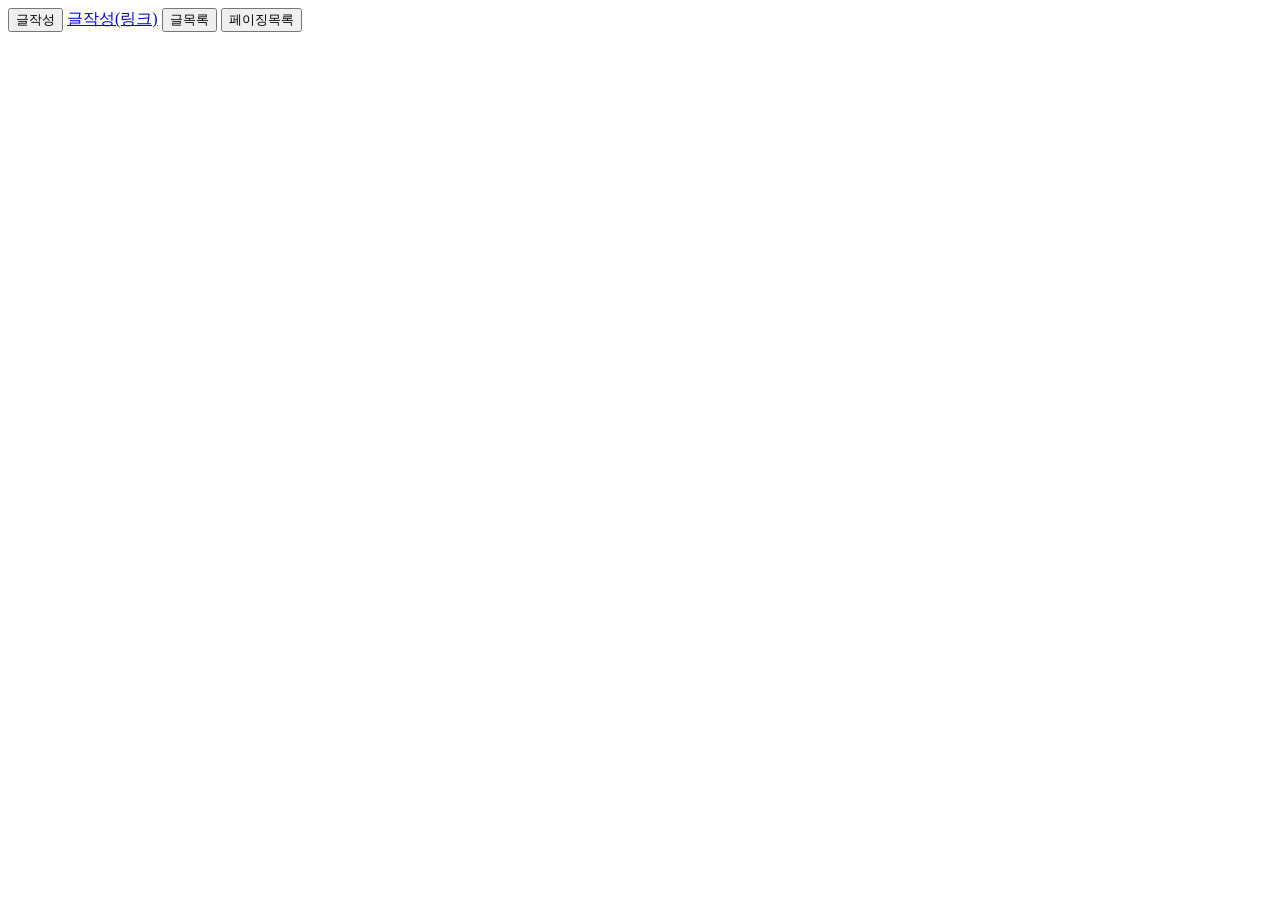
<file: oauth2/src/main/resources/templates/index.html>
<!DOCTYPE html>
<html lang="en">
<head>
    <meta charset="UTF-8">
    <title>index</title>
</head>
<body>
    <button onclick="saveReq()">글작성</button>
    <a href="/board/save">글작성(링크)</a>
    <button onclick="listReq()">글목록</button>
    <button onclick="pagingReq()">페이징목록</button>
</body>
<script>
//  function saveReq() {
//
//  }

  const saveReq = () => {
    location.href = "/board/save";
  }
  const listReq = () => {
    location.href = "/board/list";
  }
  const pagingReq = () => {
    location.href = "/board/paging";
  }


</script>
</html>
</file>
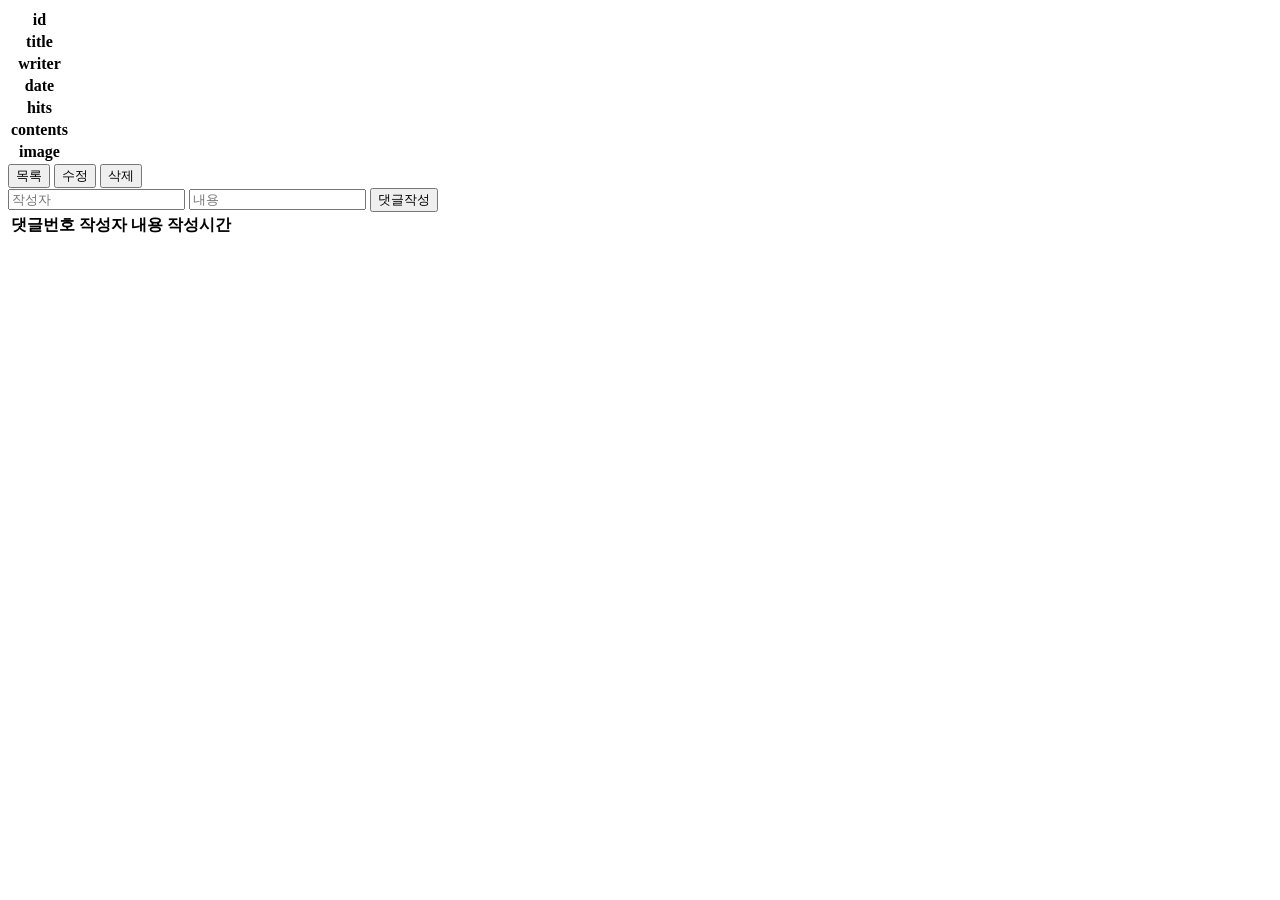
<file: oauth2/src/main/resources/templates/detail.html>
<!DOCTYPE html>
<html lang="en" xmlns:th="http://www.thymeleaf.org">
<head>
    <meta charset="UTF-8">
    <title>detail</title>
    <!-- jquery cdn -->
    <script src="https://code.jquery.com/jquery-3.6.3.min.js" integrity="sha256-pvPw+upLPUjgMXY0G+8O0xUf+/Im1MZjXxxgOcBQBXU=" crossorigin="anonymous"></script>
</head>
<body>
<table>
    <tr>
        <th>id</th>
        <td th:text="${board.id}"></td>
    </tr>
    <tr>
        <th>title</th>
        <td th:text="${board.boardTitle}"></td>
    </tr>
    <tr>
        <th>writer</th>
        <td th:text="${board.boardWriter}"></td>
    </tr>
    <tr>
        <th>date</th>
        <td th:text="${board.boardCreatedTime}"></td>
    </tr>
    <tr>
        <th>hits</th>
        <td th:text="${board.boardHits}"></td>
    </tr>
    <tr>
        <th>contents</th>
        <td th:text="${board.boardContents}"></td>
    </tr>
    <tr th:if="${board.fileAttached == 1}">
        <th>image</th>
        <td><img th:src="@{|/upload/${board.storedFileName}|}" alt=""></td>
    </tr>
</table>
<button onclick="listReq()">목록</button>
<button onclick="updateReq()">수정</button>
<button onclick="deleteReq()">삭제</button>

<!-- 댓글 작성 부분 -->
<div id="comment-write">
    <input type="text" id="commentWriter" placeholder="작성자">
    <input type="text" id="commentContents" placeholder="내용">
    <button id="comment-write-btn" onclick="commentWrite()">댓글작성</button>
</div>

<!-- 댓글 출력 부분 -->
<div id="comment-list">
    <table>
        <tr>
            <th>댓글번호</th>
            <th>작성자</th>
            <th>내용</th>
            <th>작성시간</th>
        </tr>
        <tr th:each="comment: ${commentList}">
            <td th:text="${comment.id}"></td>
            <td th:text="${comment.commentWriter}"></td>
            <td th:text="${comment.commentContents}"></td>
            <td th:text="${comment.commentCreatedTime}"></td>
        </tr>
    </table>
</div>

</body>
<script th:inline="javascript">
    const commentWrite = () => {
        const writer = document.getElementById("commentWriter").value;
        const contents = document.getElementById("commentContents").value;
        console.log("작성자: ", writer);
        console.log("내용: ", contents);
        const id = [[${board.id}]];
        $.ajax({
           // 요청방식: post, 요청주소: /comment/save, 요청데이터: 작성자, 작성내용, 게시글번호
           type: "post",
           url: "/comment/save",
           data: {
               "commentWriter": writer,
               "commentContents": contents,
               "boardId": id
           },
           success: function (res) {
               console.log("요청성공", res);
               let output = "<table>";
               output += "<tr><th>댓글번호</th>";
               output += "<th>작성자</th>";
               output += "<th>내용</th>";
               output += "<th>작성시간</th></tr>";
               for (let i in res) {
                   output += "<tr>";
                   output += "<td>" + res[i].id + "</td>";
                   output += "<td>" + res[i].commentWriter + "</td>";
                   output += "<td>" + res[i].commentContents + "</td>";
                   output += "<td>" + res[i].commentCreatedTime + "</td>";
                   output += "</tr>";
               }
               output += "</table>";
               document.getElementById('comment-list').innerHTML = output;
               document.getElementById('commentWriter').value = '';
               document.getElementById('commentContents').value = '';
           },
           error: function (err) {
               console.log("요청실패", err);
           }
        });

    }
    const listReq = () => {
        console.log("목록 요청");
        const page = [[${page}]];
        location.href = "/board/paging?page="+page;
    }
    const updateReq = () => {
        console.log("수정 요청");
        const id = [[${board.id}]];
        location.href = "/board/update/" + id;
    }
    const deleteReq = () => {
        console.log("삭제 요청");
        const id = [[${board.id}]];
        location.href = "/board/delete/" + id;
    }
</script>
</html>
</file>
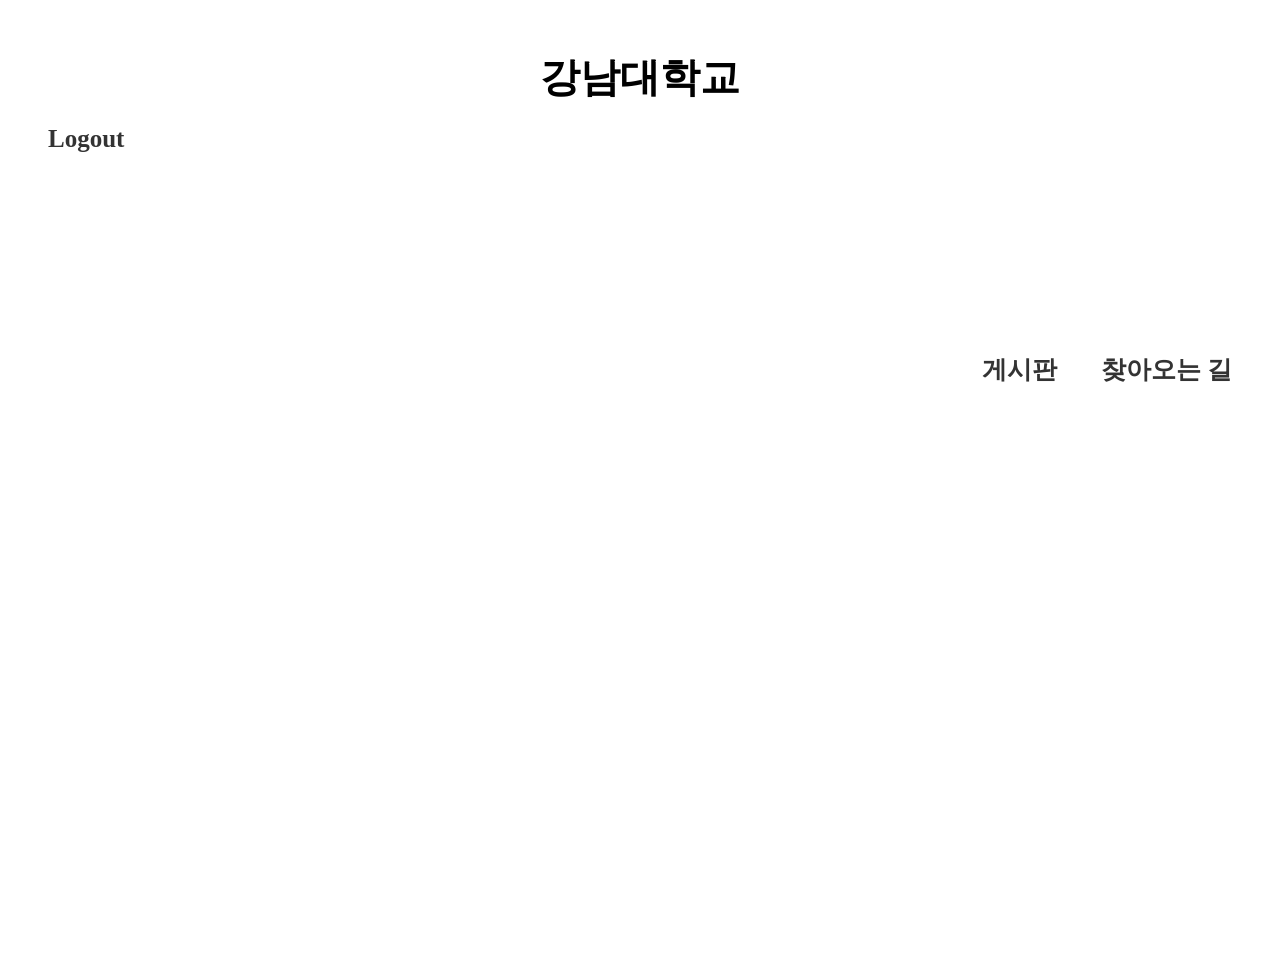
<file: oauth2/src/main/resources/templates/Home.html>
<!DOCTYPE html>
<html lang="en" xmlns:th="http://www.thymeleaf.org">
<head>
    <meta charset="UTF-8">
    <title>강남대학교</title>
    <style>
        /* 로고 스타일 */
        .logo {
            text-align: center;
            font-size: 40px; /* 로고 타이틀의 크기 조정 */
            font-weight: bold;
            margin-top: 50px;
        }
        
        /* 로그아웃 버튼 스타일 */
        .logout-btn {
            text-align: left;
            margin-top: 20px;
        margin-left: 40px;
        border: none; /* 버튼 테두리 제거 */
        background-color: transparent; /* 배경색 제거 */
        color: #FFF; /* 텍스트 색상 설정 */
        text-decoration: none; /* 텍스트 밑줄 제거 */
        cursor: pointer; /* 커서 모양 변경 */
        font-weight: bold;
        font-size: 25px; /* 로고 타이틀의 크기 조정 */
        }
        
        /* 버튼 스타일 */
        .button {
            display: inline-block;
            margin-right:5px;
            border: none; /* 버튼 테두리 제거 */
       		background-color: transparent; /* 배경색 제거 */
        	text-decoration: none; /* 텍스트 밑줄 제거 */
        	cursor: pointer; /* 커서 모양 변경 */
            margin-right: 40px;
            text-decoration: none;
            color: #333;
            font-weight: bold;
            font-size: 25px; /* 로고 타이틀의 크기 조정 */
        }
        
        /* 게시판 버튼 스타일 */
        .board-btn {
        text-align: right;
        margin-top: 200px;
        border: none; /* 버튼 테두리 제거 */
        background-color: transparent; /* 배경색 제거 */

        }
        body {
        background-image: url("https://i.namu.wiki/i/k30UE2v3qj8QzmmJ0ICFRSaJEq1qa-d6V1p6fASzXgQQwrF3Xx0-Wwd6G7q-XUknoyNw88HmjYwYLsGfT2orlA.webp");
        background-repeat: no-repeat;
        background-size: cover; 
        background-position: center center;
        background-attachment: fixed;
         overflow: hidden;
        height: 100vh;
        }
    </style>
</head>
<body>
    <div class="logo">
        강남대학교
    </div>
    
    <div class="logout-btn">
        <a href="/logout" class="button">Logout</a>
    </div>
    
    <div class="board-btn">
        <a href="/board" class="button">게시판</a>
        <a href="/map" class="button">찾아오는 길</a>
    </div>
</body>
</html>
</file>
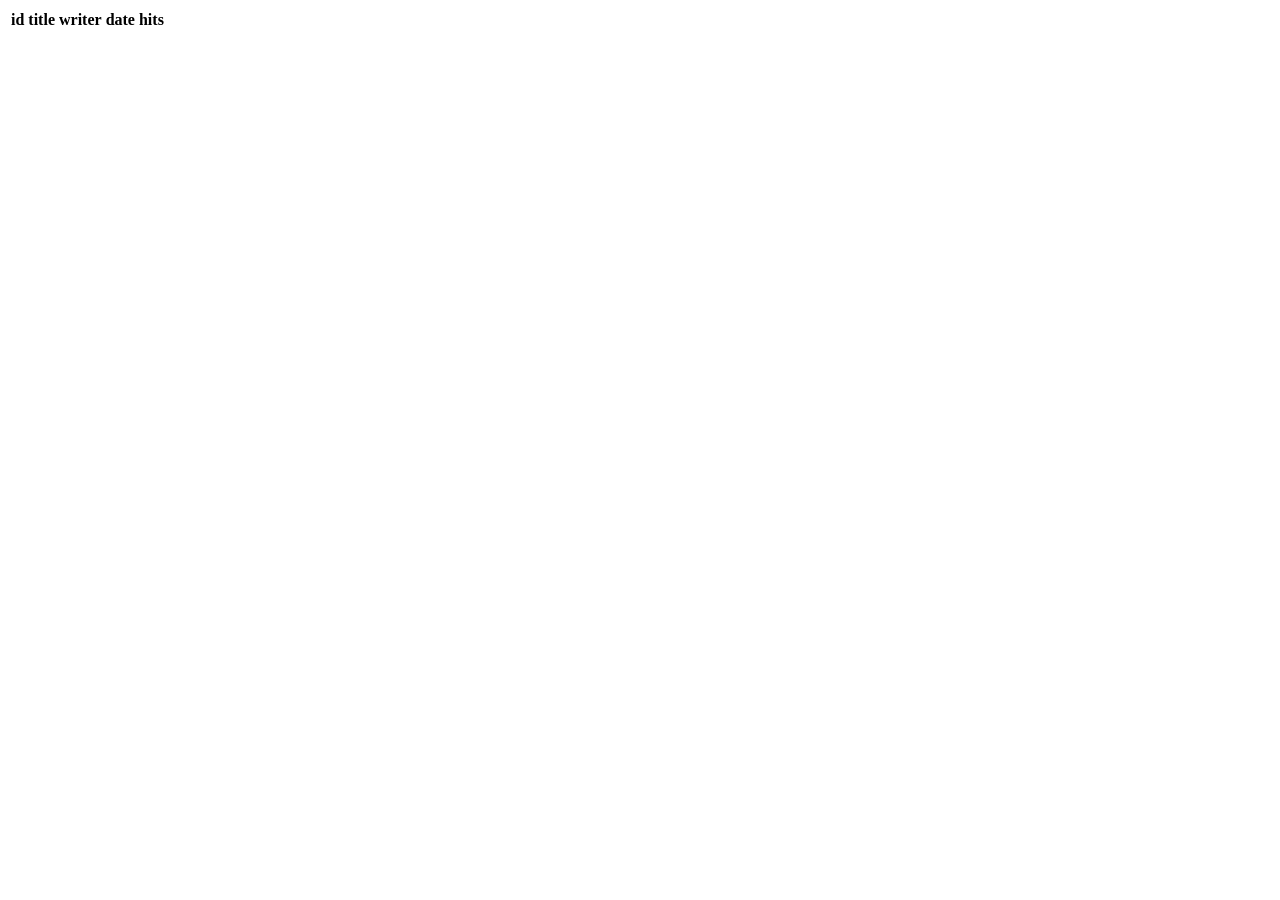
<file: oauth2/src/main/resources/templates/list.html>
<!DOCTYPE html>
<html lang="en" xmlns:th="http://www.thymeleaf.org">
<head>
    <meta charset="UTF-8">
    <title>list</title>
</head>
<body>
<table>
    <tr>
        <th>id</th>
        <th>title</th>
        <!--<th>title(||쓰지 않은 경우)</th>-->
        <th>writer</th>
        <th>date</th>
        <th>hits</th>
    </tr>
    <tr th:each="board: ${boardList}">
        <td th:text="${board.id}"></td>
        <td><a th:href="@{|/board/${board.id}|}" th:text="${board.boardTitle}"></a></td>
        <!--<td><a th:href="@{/board/${board.id}}" th:text="${board.boardTitle}"></a></td>-->
        <td th:text="${board.boardWriter}"></td>
        <td th:text="*{#temporals.format(board.boardCreatedTime, 'yyyy-MM-dd HH:mm:ss')}"></td>
        <td th:text="${board.boardHits}"></td>
    </tr>
</table>
</body>
</html>
</file>
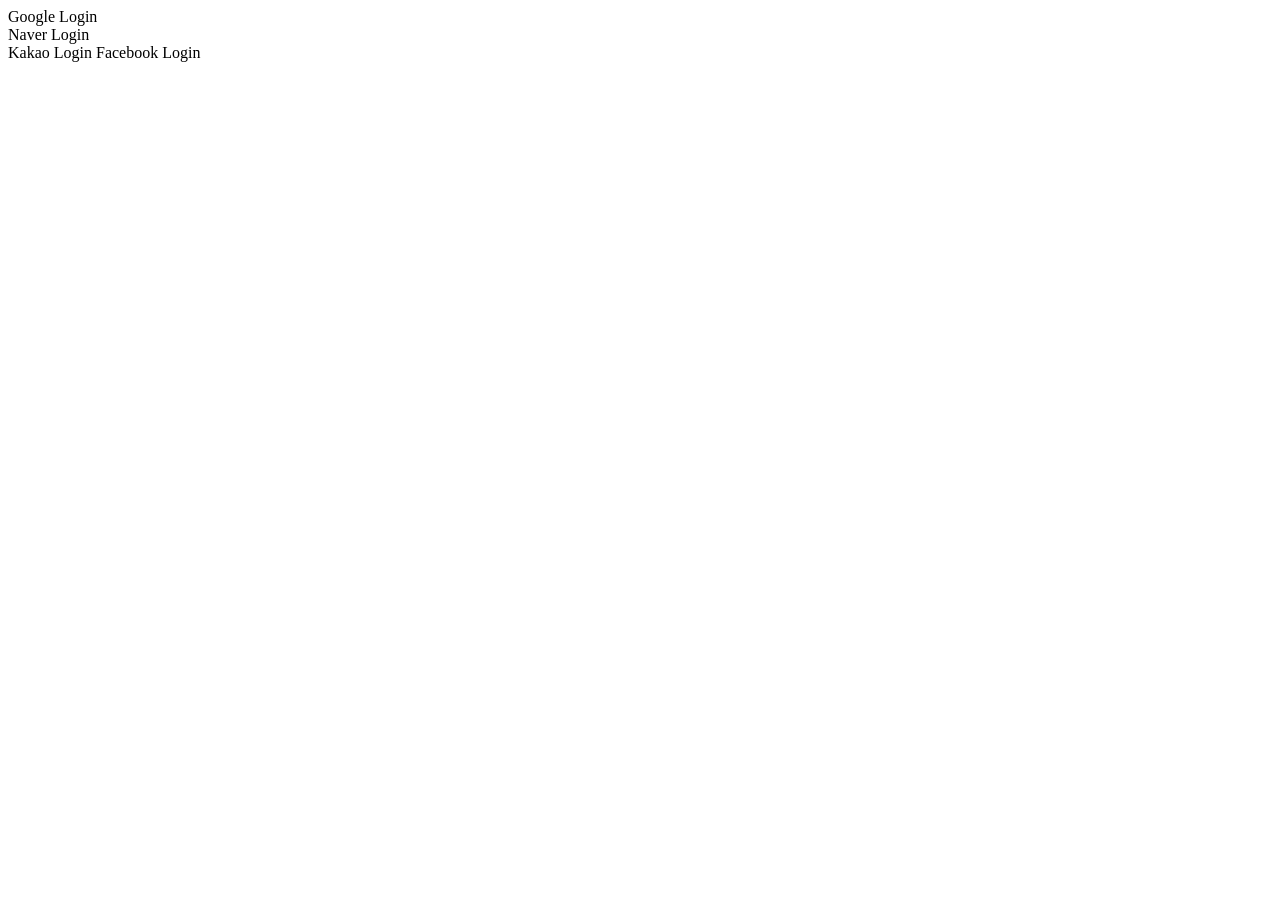
<file: oauth2/src/main/resources/templates/login.html>
<!DOCTYPE html>
<html lang="en" xmlns:th="http://www.thymeleaf.org">
<head>
    <meta charset="UTF-8">
    <title>OAuth 2.0 로그인</title>
</head>
<body>
<a th:href="@{/oauth2/authorization/google}"  role="button">Google Login</a><br>
<a th:href="@{/oauth2/authorization/naver}"  role="button">Naver Login</a><br>
<a th:href="@{/oauth2/authorization/kakao}"  role="button">Kakao Login</a>
<a th:href="@{/oauth2/authorization/facebook}"  role="button">Facebook Login</a>
</body>
</html>
</file>
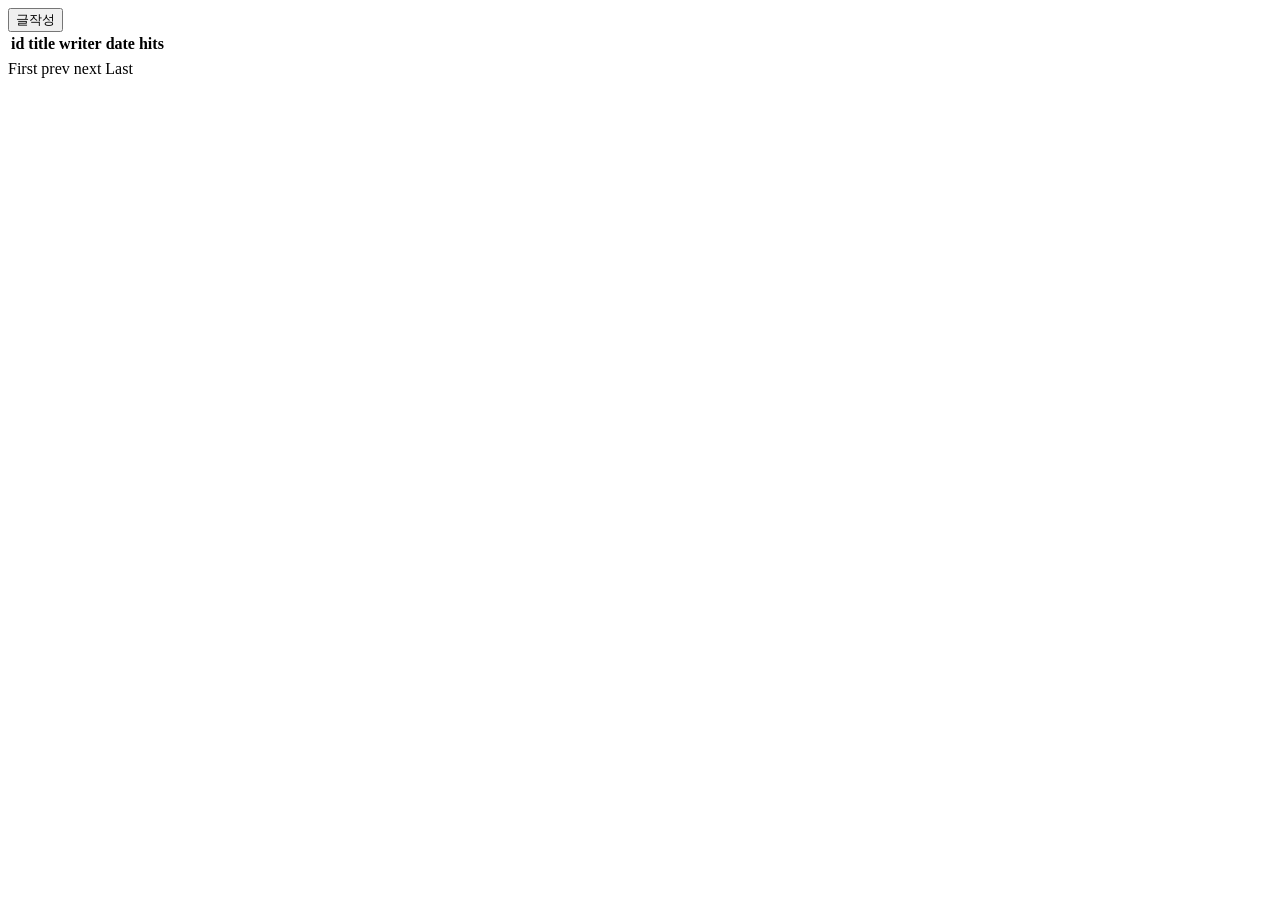
<file: oauth2/src/main/resources/templates/paging.html>
<!DOCTYPE html>
<html lang="en" xmlns:th="http://www.thymeleaf.org">
<head>
    <meta charset="UTF-8">
    <title>Title</title>
</head>
<body>
<button onclick="saveReq()">글작성</button>

<table>
    <tr>
        <th>id</th>
        <th>title</th>
        <th>writer</th>
        <th>date</th>
        <th>hits</th>
    </tr>
    <tr th:each="board: ${boardList}">
        <td th:text="${board.id}"></td>
        <td><a th:href="@{|/board/${board.id}|(page=${boardList.number + 1})}" th:text="${board.boardTitle}"></a></td>
        <td th:text="${board.boardWriter}"></td>
        <td th:text="*{#temporals.format(board.boardCreatedTime, 'yyyy-MM-dd HH:mm:ss')}"></td>
        <td th:text="${board.boardHits}"></td>
    </tr>
</table>
<!-- 첫번째 페이지로 이동 -->
<!-- /board/paging?page=1 -->
<a th:href="@{/board/paging(page=1)}">First</a>
<!-- 이전 링크 활성화 비활성화 -->
<!-- boardList.getNumber() 사용자:2페이지 getNumber()=1 -->
<a th:href="${boardList.first} ? '#' : @{/board/paging(page=${boardList.number})}">prev</a>

<!-- 페이지 번호 링크(현재 페이지는 숫자만)
        for(int page=startPage; page<=endPage; page++)-->
<span th:each="page: ${#numbers.sequence(startPage, endPage)}">
<!-- 현재페이지는 링크 없이 숫자만 -->
    <span th:if="${page == boardList.number + 1}" th:text="${page}"></span>
<!-- 현재페이지 번호가 아닌 다른 페이지번호에는 링크를 보여줌 -->
    <span th:unless="${page == boardList.number + 1}">
        <a th:href="@{/board/paging(page=${page})}" th:text="${page}"></a>
    </span>
</span>

<!-- 다음 링크 활성화 비활성화
    사용자: 2페이지, getNumber: 1, 3페이지-->
<a th:href="${boardList.last} ? '#' : @{/board/paging(page=${boardList.number + 2})}">next</a>
<!-- 마지막 페이지로 이동 -->
<a th:href="@{/board/paging(page=${boardList.totalPages})}">Last</a>

</body>
<script>
    const saveReq = () => {
        location.href = "/board/save";
    }

</script>
</html>
</file>
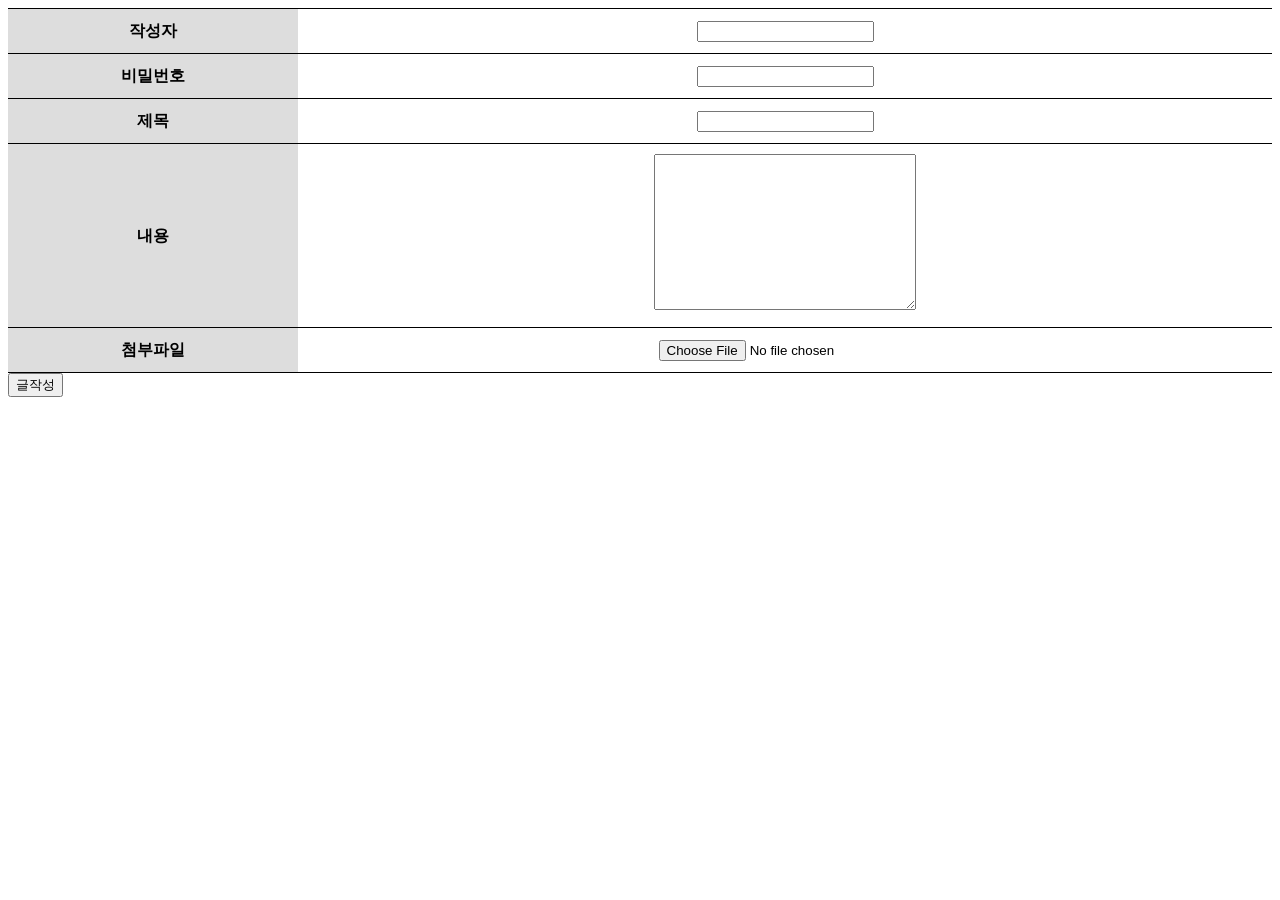
<file: oauth2/src/main/resources/templates/save.html>
<!DOCTYPE html>
<html lang="en">
<head>
    <meta charset="UTF-8">
    <title>save</title>
    <link rel="stylesheet" href="../static/css/board.css">
    <!--<meta charset="UTF-8">
    <meta name="viewport" content="width=device-width, initial-scale=1.0">
    <title>Save</title>
    <link rel="stylesheet" href="board.css">
    <style>
        td {
            text-align: left !important;
        }
    </style>-->

</head>
<body>
<!-- front 부분은 되도록이면 복사 붙여넣기 해주세요 -->
<!-- action속성: 목적지(서버주소), method속성: http request method(get, post) -->
<form action="/board/save" method="post" enctype="multipart/form-data">

<table>
    <tr>
        <th>작성자</th>
        <td><input type="text" name="boardWriter"> <br></td>
    </tr>

    <tr>
        <th>비밀번호</th>
        <td><input type="text" name="boardPass"></td>
    </tr>

    <tr>
        <th>제목</th>
        <td><input type="text" name="boardTitle"></td>
    </tr>

    <tr>
        <th>내용</th>
        <td><textarea name="boardContents" cols="30" rows="10"></textarea></td>
    </tr>
    <tr>
        <th>첨부파일</th>
        <td><input type="file" name="boardFile"></td>
    </tr>

    <!--contents: <textarea name="boardContents" cols="30" rows="10"></textarea> <br>-->

</table>
    <input type="submit" value="글작성">


    <!--<input type="hidden" value="board_write" name="command">
    <table>
        <tr>
            <th>작성자 *</th>
            <td><label>
                <input type="text" name="boardWriter">
            </label></td>
        </tr>
        <tr>
            <th>비밀번호 *</th>
            <td><label>
                <input type="text" name="boardTitle">
            </label></td>
        </tr>
        <tr>
            <th>제목 *</th>
            <td><label>
                <input type="password" name="pass">
            </label></td>
        </tr>
        <tr>
            <th>내용</th>
            <td><label>
                <textarea cols="100" rows="30" name=boardContents"></textarea>
            </label></td>
        </tr>

    </table>

    file: <input type="file" name="boardFile"> <br>
    <input type="submit" value="글작성">-->

    <!--<input class="btn" type="submit" value="등록">
    <input class="btn" type="reset" value="다시작성하기">
    <input class="btn" type="button" value="취소" onclick="javascript:history.back()">-->

</form>
</body>
</html>
</file>
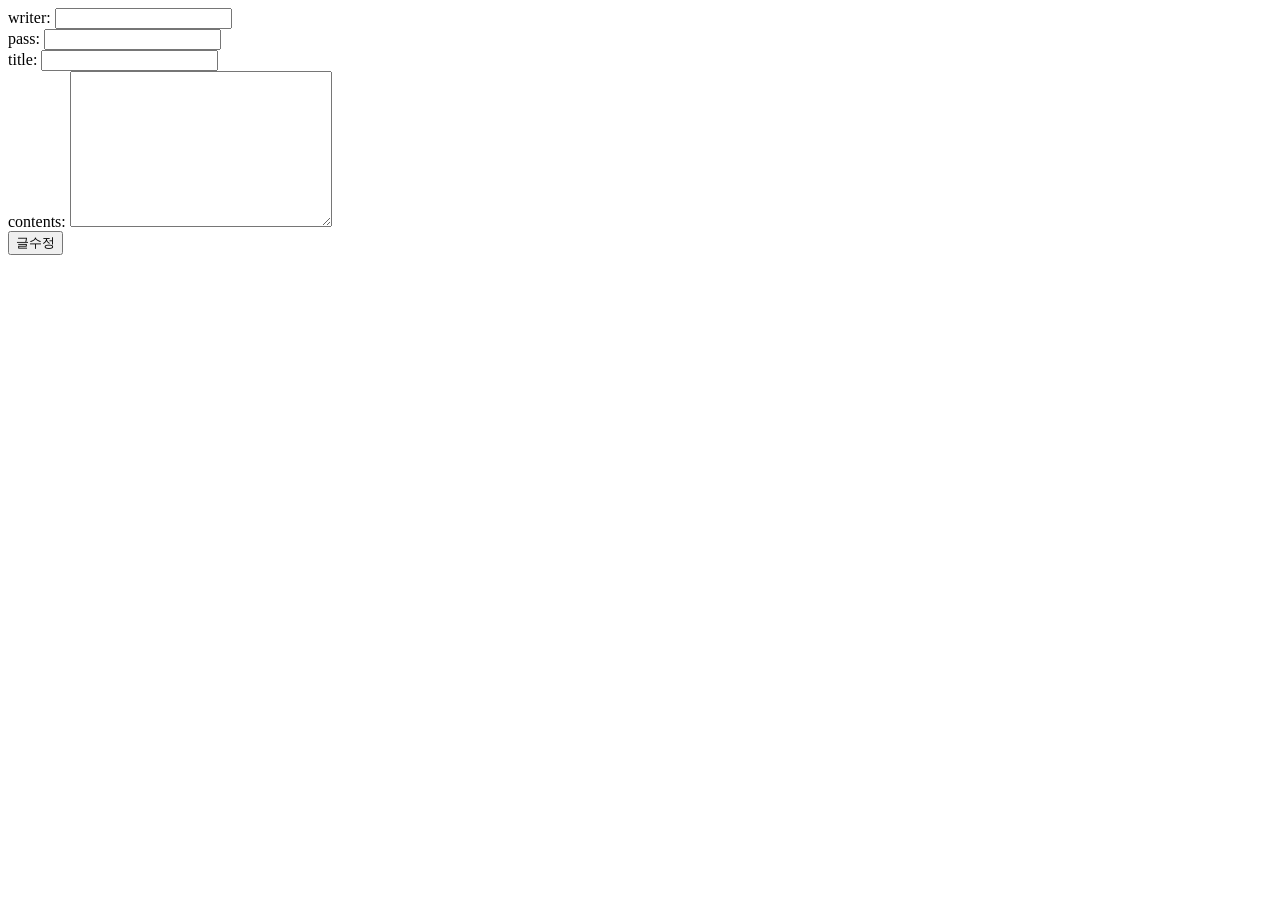
<file: oauth2/src/main/resources/templates/update.html>
<!DOCTYPE html>
<html lang="en" xmlns:th="http://www.thymeleaf.org">
<head>
  <meta charset="UTF-8">
  <title>update</title>
</head>
<body>
<form action="/board/update" method="post" name="updateForm">
  <input type="hidden" name="id" th:value="${boardUpdate.id}">
  writer: <input type="text" name="boardWriter" th:value="${boardUpdate.boardWriter}" readonly> <br>
  pass: <input type="text" name="boardPass" id="boardPass"> <br>
  title: <input type="text" name="boardTitle" th:value="${boardUpdate.boardTitle}"> <br>
  contents: <textarea name="boardContents" cols="30" rows="10" th:text="${boardUpdate.boardContents}"></textarea> <br>
  <input type="hidden" name="boardHits" th:value="${boardUpdate.boardHits}">
  <input type="button" value="글수정" onclick="boardUpdate()">
</form>
<script th:inline="javascript">
  const boardUpdate = () => {
    const pass = [[${boardUpdate.boardPass}]];
    const inputPass = document.getElementById("boardPass").value;
    if (pass == inputPass) {
      document.updateForm.submit();
    } else {
      alert("비밀번호가 일치하지 않습니다!");
    }
  }
</script>
</body>
</file>
<file: oauth2/src/main/resources/static/css/board.css>
#wrap {
    width: 1000px;
    margin:auto;
}
table{
    width: 100%;
    border-collapse: collapse;
    line-height: 24px;
}
table td,th {
    border-top:1px solid black;
    border-bottom:1px solid black;
    border-collapse: collapse;
    text-align: center;
    padding: 10px;
}
th {
    background: rgb(221, 221, 221);
}
a{
    text-decoration: none;
    color: black;
}
a:hover{
    text-decoration: underline;
}
</file>
